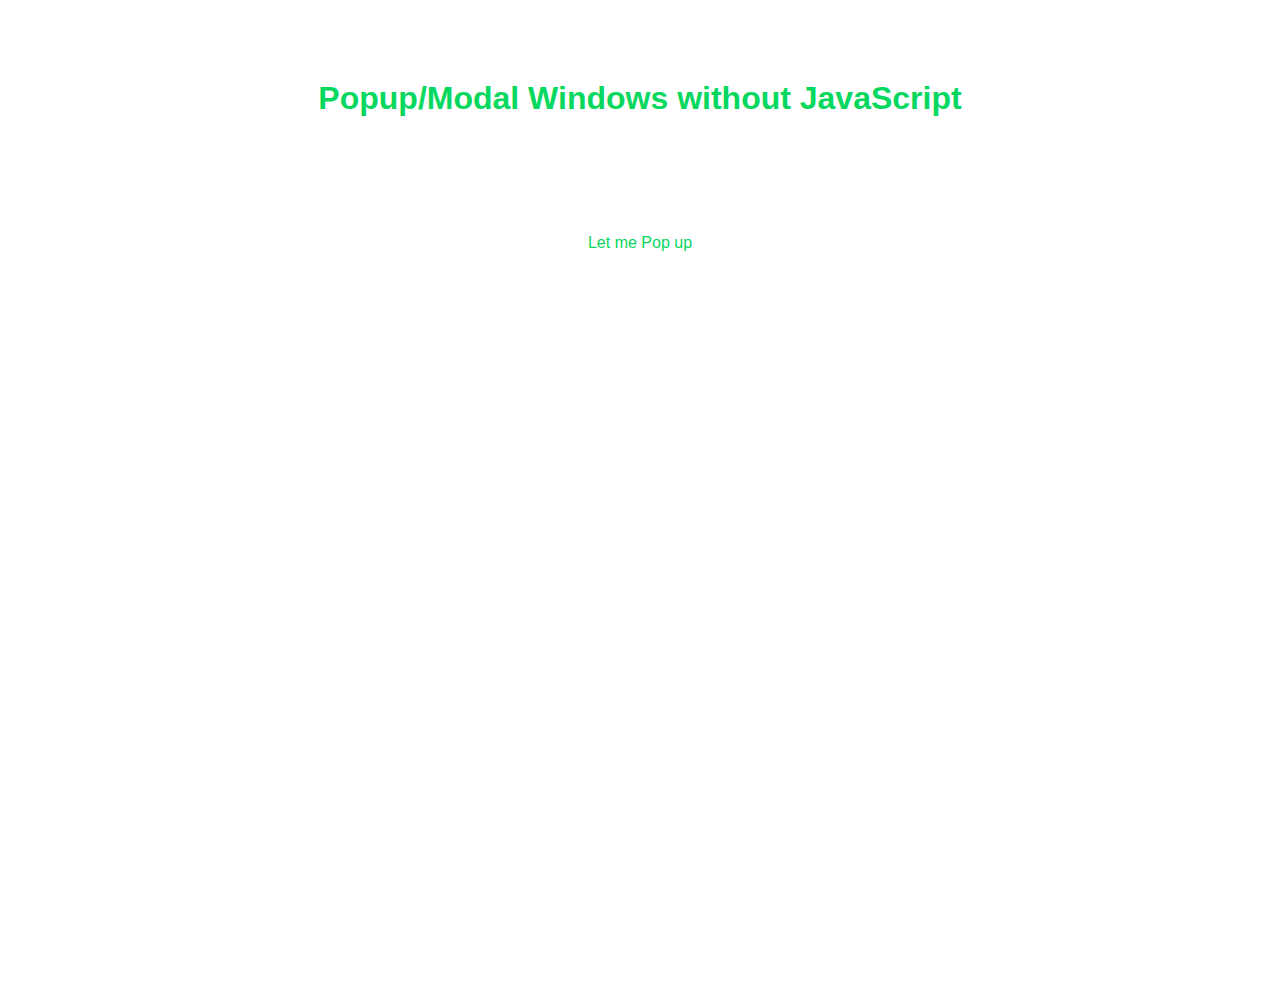
<file: test.html>
<!DOCTYPE html>
<html lang="en">
  <head>
    <meta charset="UTF-8" />
    <meta name="viewport" content="width=device-width, initial-scale=1.0" />
    <title>Document</title>
  </head>
  <body>
    <style>
      body {
        font-family: Arial, sans-serif;
        background: url(http://www.shukatsu-note.com/wp-content/uploads/2014/12/computer-564136_1280.jpg)
          no-repeat;
        background-size: cover;
        height: 100vh;
      }

      h1 {
        text-align: center;
        font-family: Tahoma, Arial, sans-serif;
        color: #06d85f;
        margin: 80px 0;
      }

      .box {
        width: 40%;
        margin: 0 auto;
        background: rgba(255, 255, 255, 0.2);
        padding: 35px;
        border: 2px solid #fff;
        border-radius: 20px/50px;
        background-clip: padding-box;
        text-align: center;
      }

      .button {
        color: #06d85f;
        border-radius: 20px/50px;
        text-decoration: none;
        cursor: pointer;
        transition: all 0.3s ease-out;
      }
      .button:hover {
        background: #06d85f;
      }

      .overlay {
        position: fixed;
        top: 0;
        bottom: 0;
        left: 0;
        right: 0;
        background: rgba(0, 0, 0, 0.7);
        transition: opacity 500ms;
        visibility: hidden;
        opacity: 0;
      }
      .overlay:target {
        visibility: visible;
        opacity: 1;
      }

      .popup {
        margin: 70px auto;
        padding: 20px;
        background: #fff;
        border-radius: 5px;
        width: 30%;
        position: relative;
        transition: all 5s ease-in-out;
      }

      .popup h2 {
        margin-top: 0;
        color: #333;
        font-family: Tahoma, Arial, sans-serif;
      }
      .popup .close {
        position: absolute;
        top: 20px;
        right: 30px;
        transition: all 200ms;
        font-size: 30px;
        font-weight: bold;
        text-decoration: none;
        color: #333;
      }
      .popup .close:hover {
        color: #06d85f;
      }
      .popup .content {
        max-height: 30%;
        overflow: auto;
      }

      @media screen and (max-width: 700px) {
        .box {
          width: 70%;
        }
        .popup {
          width: 70%;
        }
      }
    </style>
    <h1>Popup/Modal Windows without JavaScript</h1>
    <div class="box">
      <a class="button" href="#popup1">Let me Pop up</a>
    </div>

    <div id="popup1" class="overlay">
      <div class="popup">
        <h2>Here i am</h2>
        <a class="close" href="#">&times;</a>
        <div class="content">
          Thank to pop me out of that button, but now i'm done so you can close
          this window.
        </div>
      </div>
    </div>
  </body>
</html>
</file>
